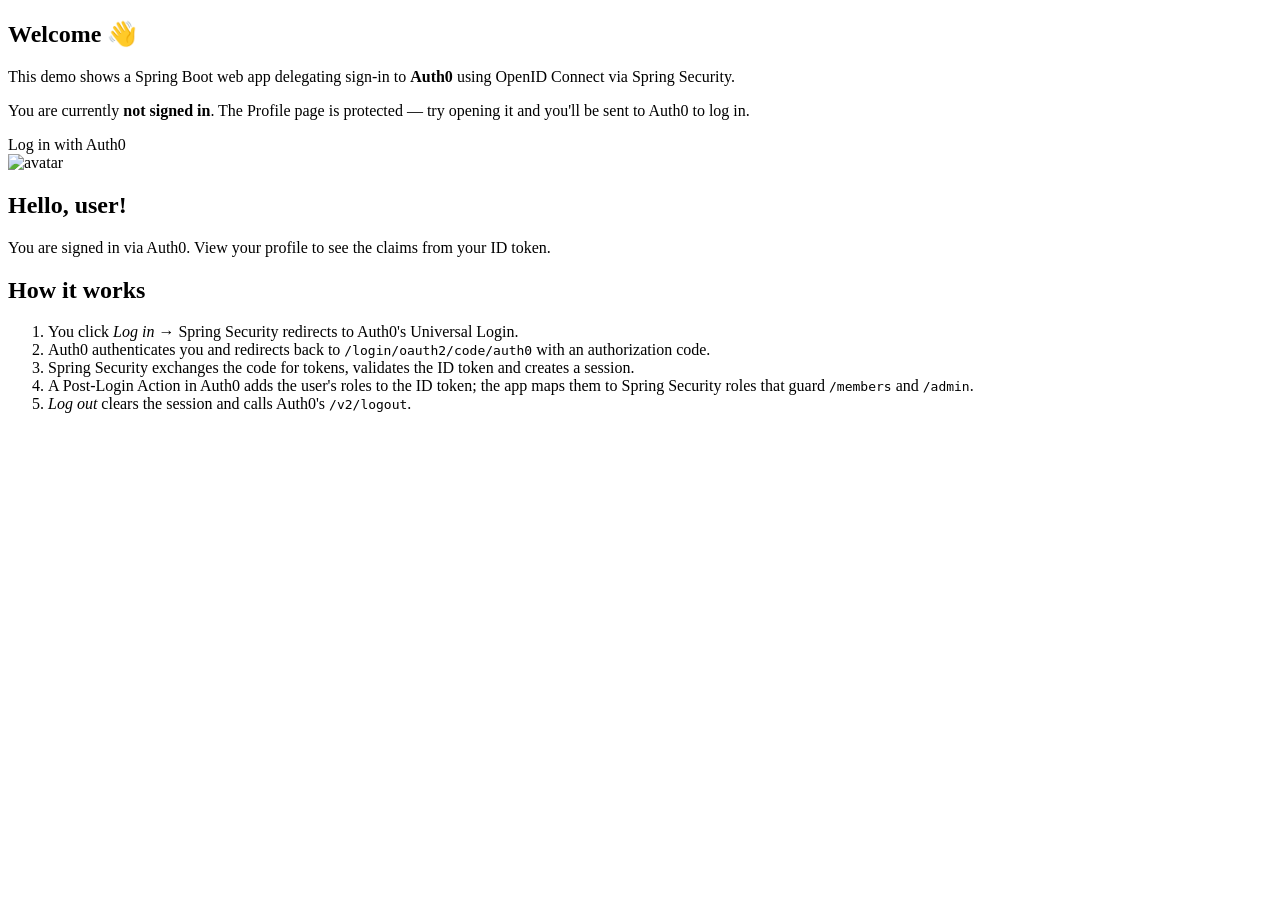
<file: src/main/resources/templates/index.html>
<!DOCTYPE html>
<html xmlns:th="http://www.thymeleaf.org" xmlns:sec="http://www.thymeleaf.org/extras/spring-security">
<head th:replace="~{fragments/layout :: head('Home')}"></head>
<body>
<header th:replace="~{fragments/layout :: nav}"></header>
<main>
    <section sec:authorize="!isAuthenticated()" class="card">
        <h1>Welcome 👋</h1>
        <p>This demo shows a Spring Boot web app delegating sign-in to <strong>Auth0</strong>
            using OpenID Connect via Spring Security.</p>
        <p>You are currently <strong>not signed in</strong>. The
            <a th:href="@{/profile}">Profile</a> page is protected — try opening it and you'll be
            sent to Auth0 to log in.</p>
        <a class="button big" th:href="@{/oauth2/authorization/auth0}">Log in with Auth0</a>
    </section>

    <section sec:authorize="isAuthenticated()" class="card">
        <img th:if="${picture}" th:src="${picture}" class="avatar" alt="avatar">
        <h1>Hello, <span th:text="${name}">user</span>!</h1>
        <p>You are signed in via Auth0. View your <a th:href="@{/profile}">profile</a> to see the
            claims from your ID token.</p>
    </section>

    <section class="card muted">
        <h2>How it works</h2>
        <ol>
            <li>You click <em>Log in</em> → Spring Security redirects to Auth0's Universal Login.</li>
            <li>Auth0 authenticates you and redirects back to
                <code>/login/oauth2/code/auth0</code> with an authorization code.</li>
            <li>Spring Security exchanges the code for tokens, validates the ID token and creates a session.</li>
            <li>A Post-Login Action in Auth0 adds the user's roles to the ID token; the app maps
                them to Spring Security roles that guard <code>/members</code> and <code>/admin</code>.</li>
            <li><em>Log out</em> clears the session and calls Auth0's <code>/v2/logout</code>.</li>
        </ol>
    </section>
</main>
</body>
</html>
</file>
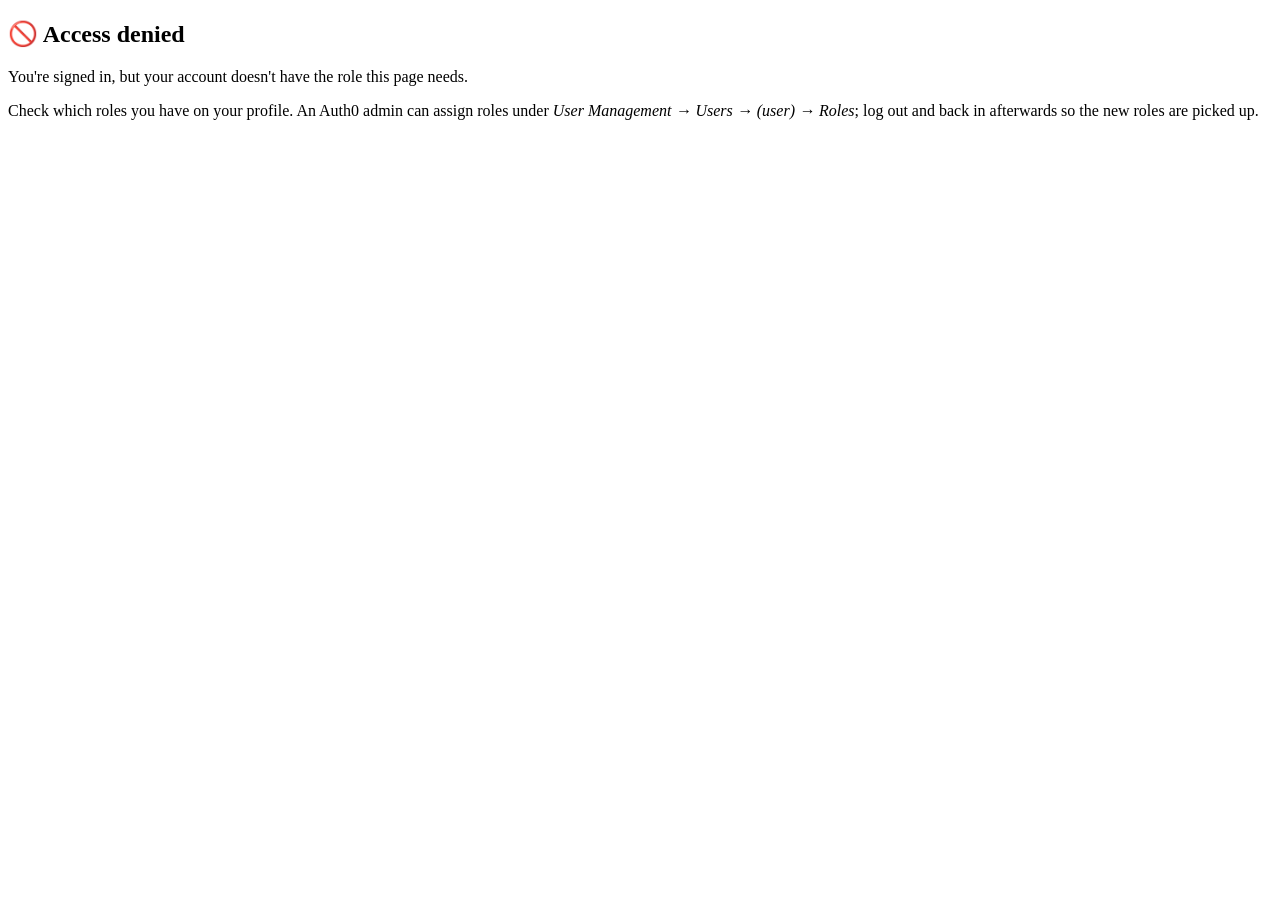
<file: src/main/resources/templates/access-denied.html>
<!DOCTYPE html>
<html xmlns:th="http://www.thymeleaf.org">
<head th:replace="~{fragments/layout :: head('Access denied')}"></head>
<body>
<header th:replace="~{fragments/layout :: nav}"></header>
<main>
    <section class="card">
        <h1>🚫 Access denied</h1>
        <p>You're signed in, but your account doesn't have the role this page needs.</p>
        <p>Check which roles you have on your <a th:href="@{/profile}">profile</a>. An Auth0 admin can
            assign roles under <em>User Management → Users → (user) → Roles</em>; log out and back in
            afterwards so the new roles are picked up.</p>
    </section>
</main>
</body>
</html>
</file>
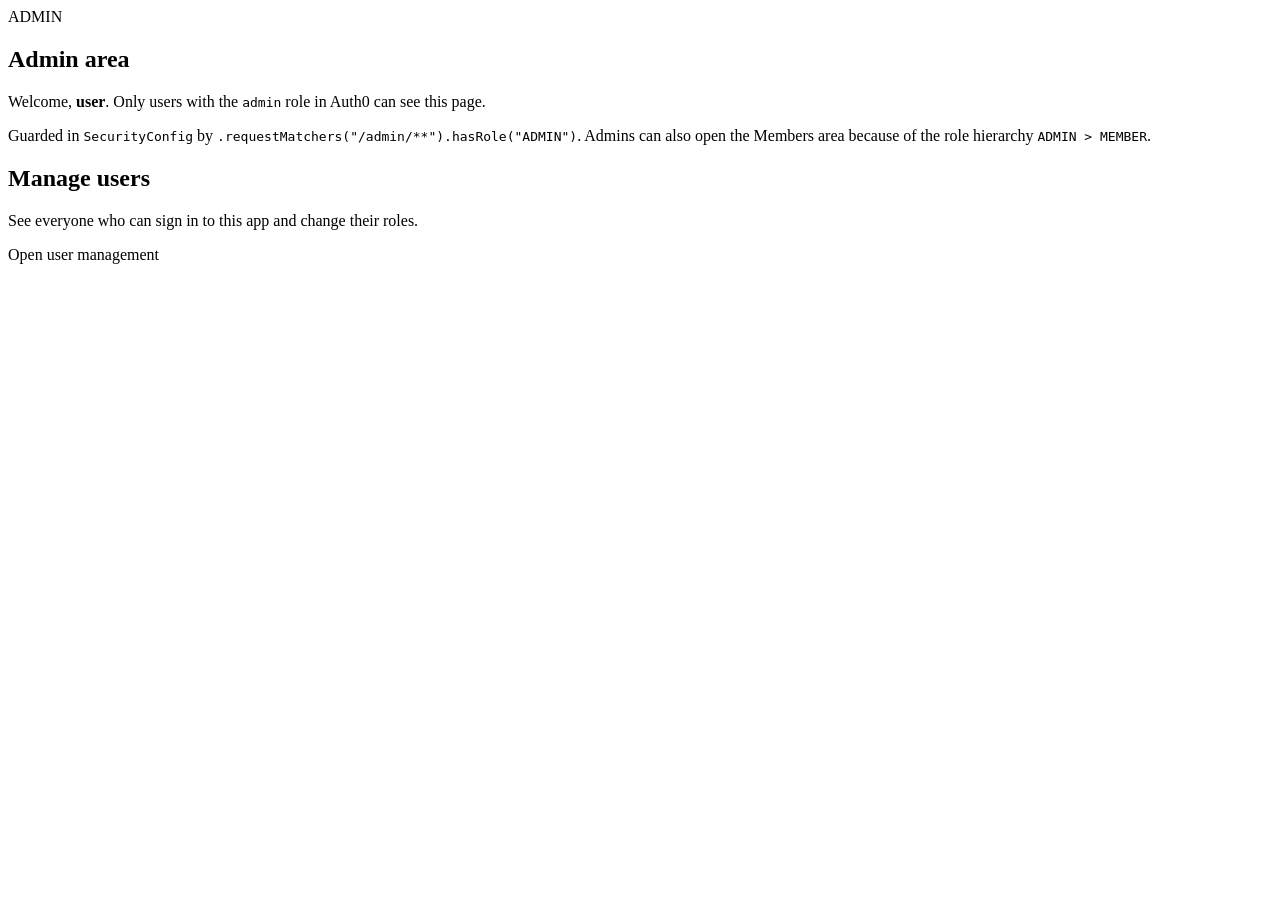
<file: src/main/resources/templates/admin.html>
<!DOCTYPE html>
<html xmlns:th="http://www.thymeleaf.org">
<head th:replace="~{fragments/layout :: head('Admin')}"></head>
<body>
<header th:replace="~{fragments/layout :: nav}"></header>
<main>
    <section class="card">
        <span class="badge admin">ADMIN</span>
        <h1>Admin area</h1>
        <p>Welcome, <strong th:text="${name}">user</strong>. Only users with the
            <code>admin</code> role in Auth0 can see this page.</p>
        <p>Guarded in <code>SecurityConfig</code> by
            <code>.requestMatchers("/admin/**").hasRole("ADMIN")</code>. Admins can also open the
            Members area because of the role hierarchy <code>ADMIN &gt; MEMBER</code>.</p>
    </section>

    <section class="card">
        <h2>Manage users</h2>
        <p>See everyone who can sign in to this app and change their roles.</p>
        <a class="button" th:href="@{/admin/users}">Open user management</a>
    </section>
</main>
</body>
</html>
</file>
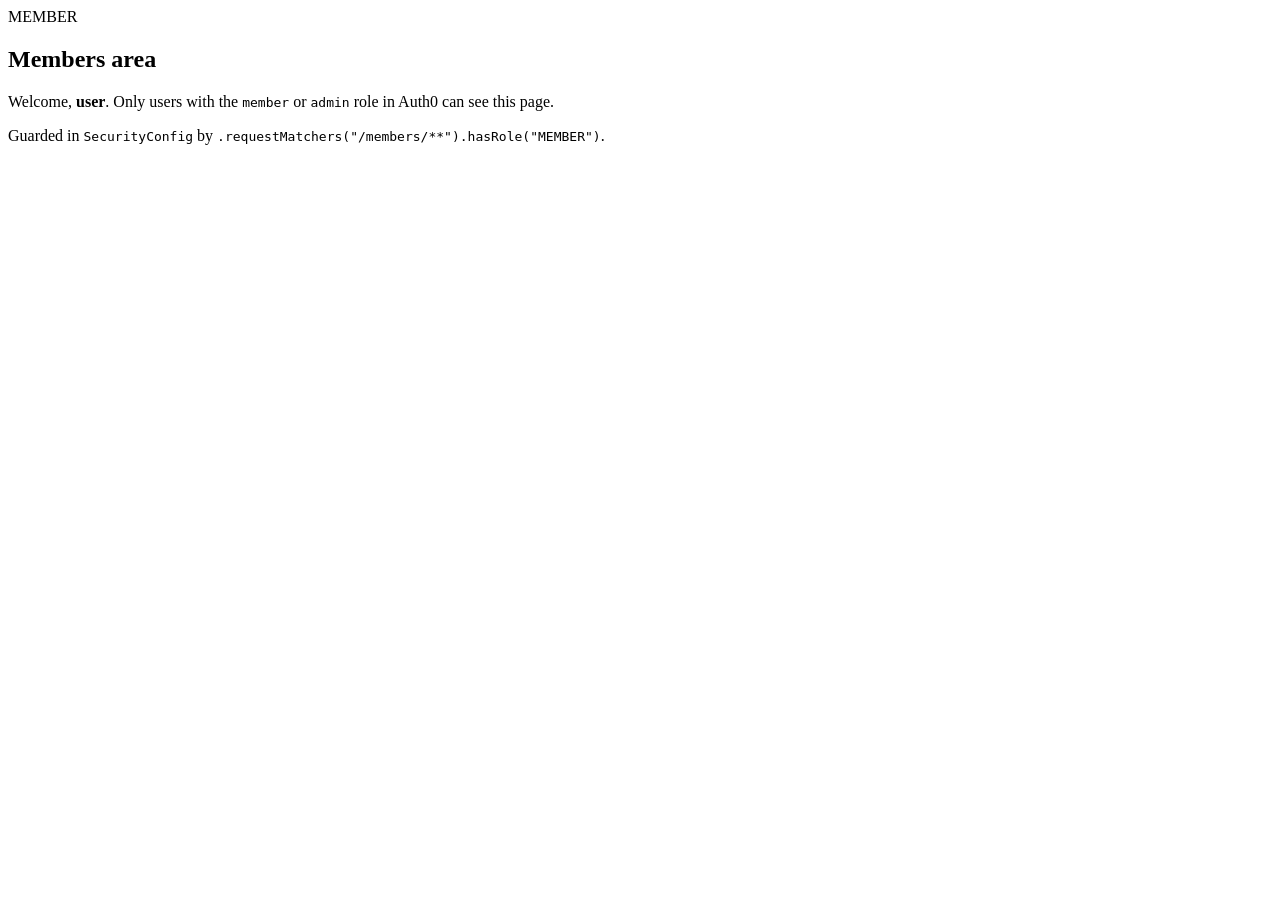
<file: src/main/resources/templates/members.html>
<!DOCTYPE html>
<html xmlns:th="http://www.thymeleaf.org">
<head th:replace="~{fragments/layout :: head('Members')}"></head>
<body>
<header th:replace="~{fragments/layout :: nav}"></header>
<main>
    <section class="card">
        <span class="badge">MEMBER</span>
        <h1>Members area</h1>
        <p>Welcome, <strong th:text="${name}">user</strong>. Only users with the
            <code>member</code> or <code>admin</code> role in Auth0 can see this page.</p>
        <p>Guarded in <code>SecurityConfig</code> by
            <code>.requestMatchers("/members/**").hasRole("MEMBER")</code>.</p>
    </section>
</main>
</body>
</html>
</file>
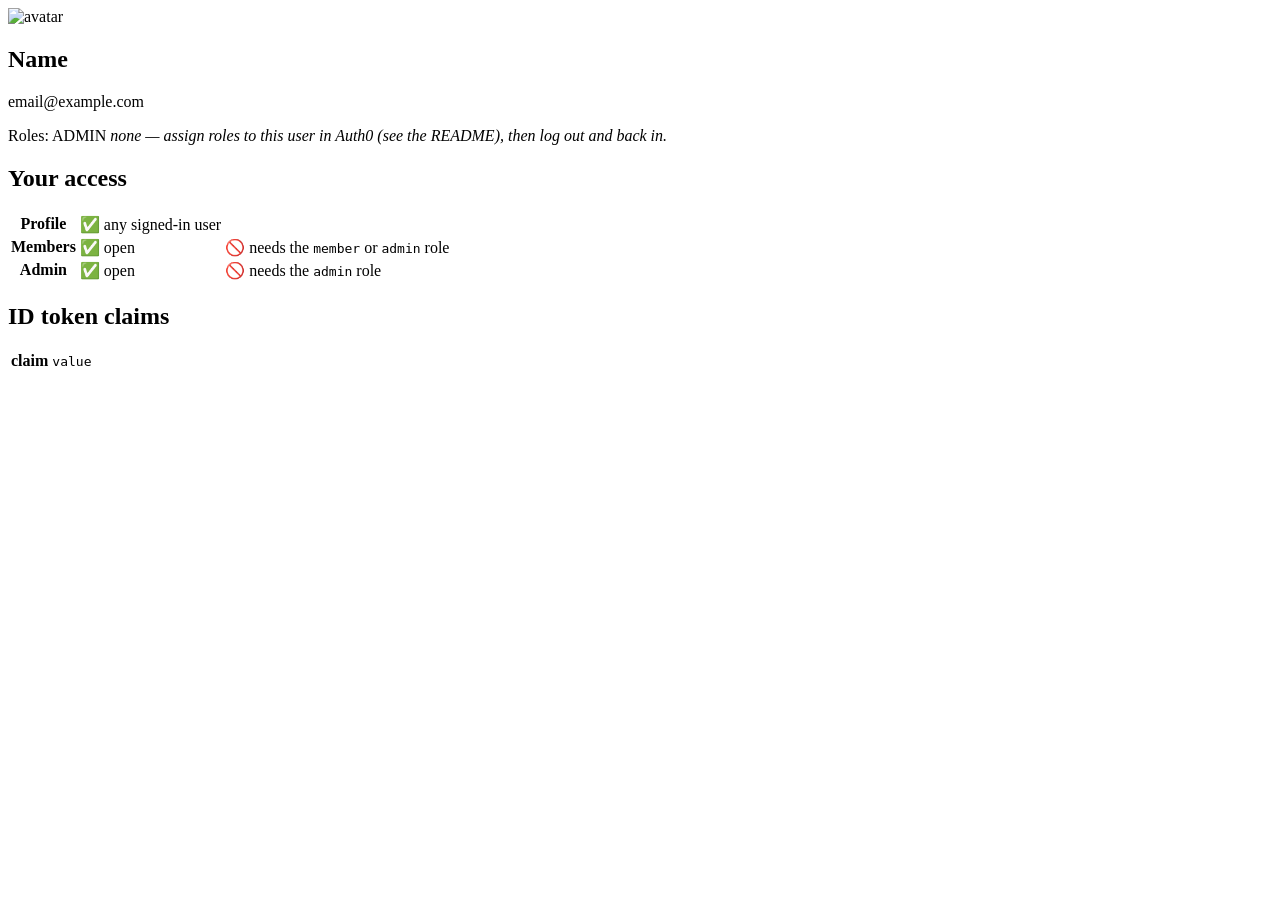
<file: src/main/resources/templates/profile.html>
<!DOCTYPE html>
<html xmlns:th="http://www.thymeleaf.org" xmlns:sec="http://www.thymeleaf.org/extras/spring-security">
<head th:replace="~{fragments/layout :: head('Profile')}"></head>
<body>
<header th:replace="~{fragments/layout :: nav}"></header>
<main>
    <section class="card">
        <img th:if="${picture}" th:src="${picture}" class="avatar" alt="avatar">
        <h1 th:text="${name}">Name</h1>
        <p th:if="${email}" th:text="${email}">email@example.com</p>
        <p>
            Roles:
            <span th:each="role : ${roles}" class="badge" th:text="${role}">ADMIN</span>
            <em th:if="${#lists.isEmpty(roles)}">none — assign roles to this user in Auth0
                (see the README), then log out and back in.</em>
        </p>
    </section>

    <section class="card">
        <h2>Your access</h2>
        <table>
            <tr><th>Profile</th><td>✅ any signed-in user</td></tr>
            <tr><th>Members</th><td sec:authorize="hasRole('MEMBER')">✅ <a th:href="@{/members}">open</a></td>
                <td sec:authorize="!hasRole('MEMBER')">🚫 needs the <code>member</code> or <code>admin</code> role</td></tr>
            <tr><th>Admin</th><td sec:authorize="hasRole('ADMIN')">✅ <a th:href="@{/admin}">open</a></td>
                <td sec:authorize="!hasRole('ADMIN')">🚫 needs the <code>admin</code> role</td></tr>
        </table>
    </section>

    <section class="card">
        <h2>ID token claims</h2>
        <table>
            <tr th:each="claim : ${claims}">
                <th th:text="${claim.key}">claim</th>
                <td><code th:text="${claim.value}">value</code></td>
            </tr>
        </table>
    </section>
</main>
</body>
</html>
</file>
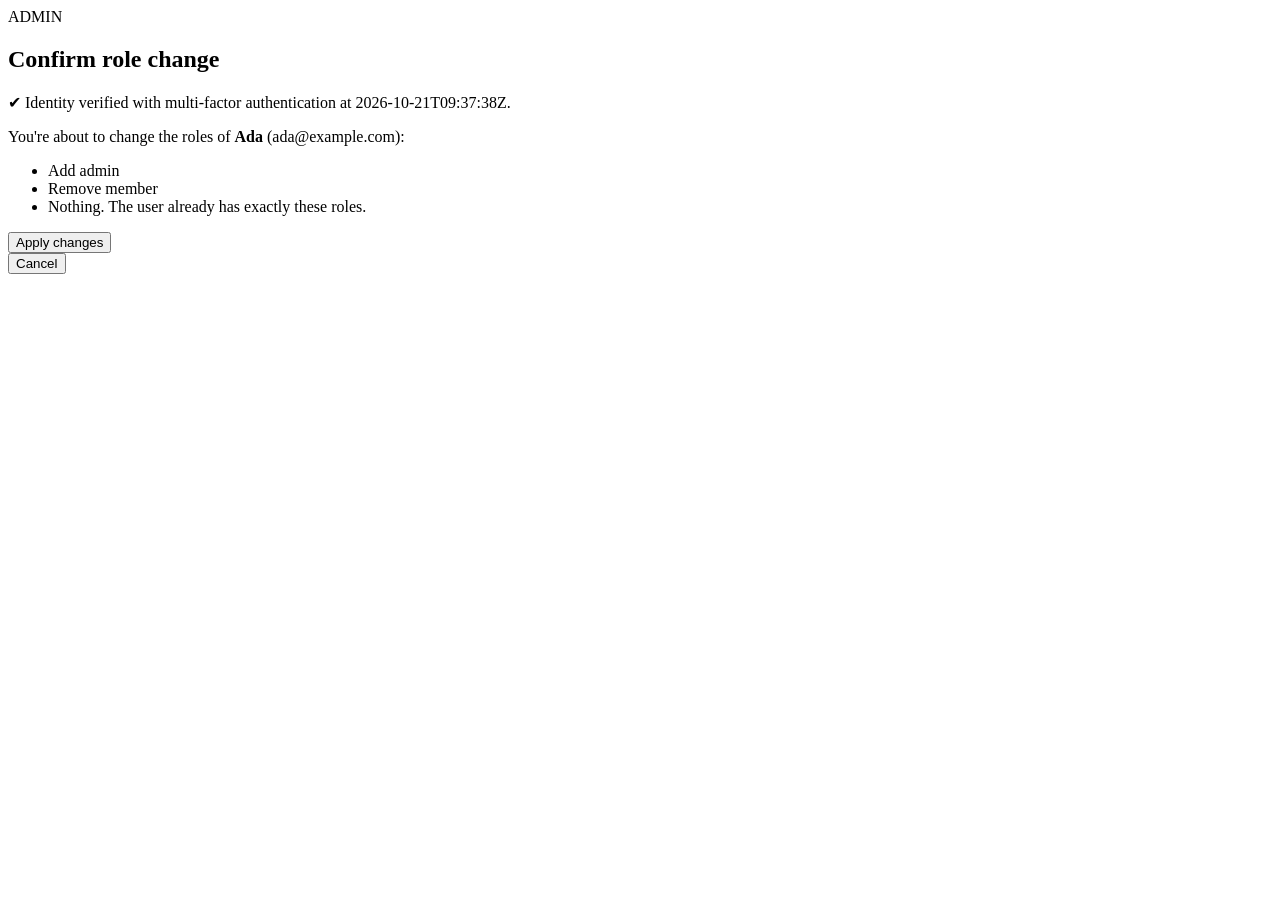
<file: src/main/resources/templates/admin/roles-confirm.html>
<!DOCTYPE html>
<html xmlns:th="http://www.thymeleaf.org">
<head th:replace="~{fragments/layout :: head('Confirm role change')}"></head>
<body>
<header th:replace="~{fragments/layout :: nav}"></header>
<main>
    <section class="card">
        <span class="badge admin">ADMIN</span>
        <h1>Confirm role change</h1>
        <p class="flash ok">✔ Identity verified with multi-factor authentication
            <span th:if="${verifiedAt}" class="small" th:text="'at ' + ${verifiedAt}">at 2026-10-21T09:37:38Z</span>.</p>
        <p>You're about to change the roles of <strong th:text="${user.displayName()}">Ada</strong>
            <span class="muted-text" th:if="${user.email}" th:text="'(' + ${user.email} + ')'">(ada@example.com)</span>:</p>
        <ul>
            <li th:each="role : ${change.toAdd()}">Add <span class="badge"
                    th:classappend="${#strings.equalsIgnoreCase(role.name, 'admin')} ? 'admin'"
                    th:text="${role.name}">admin</span></li>
            <li th:each="role : ${change.toRemove()}">Remove <span class="badge blocked" th:text="${role.name}">member</span></li>
            <li th:if="${change.isEmpty()}">Nothing. The user already has exactly these roles.</li>
        </ul>
        <div class="button-row">
            <form th:action="@{/admin/users/{id}/roles/apply(id=${user.userId})}" method="post">
                <button class="button" type="submit">Apply changes</button>
            </form>
            <form th:action="@{/admin/users/{id}/roles/cancel(id=${user.userId})}" method="post">
                <button class="button secondary" type="submit">Cancel</button>
            </form>
        </div>
    </section>
</main>
</body>
</html>
</file>
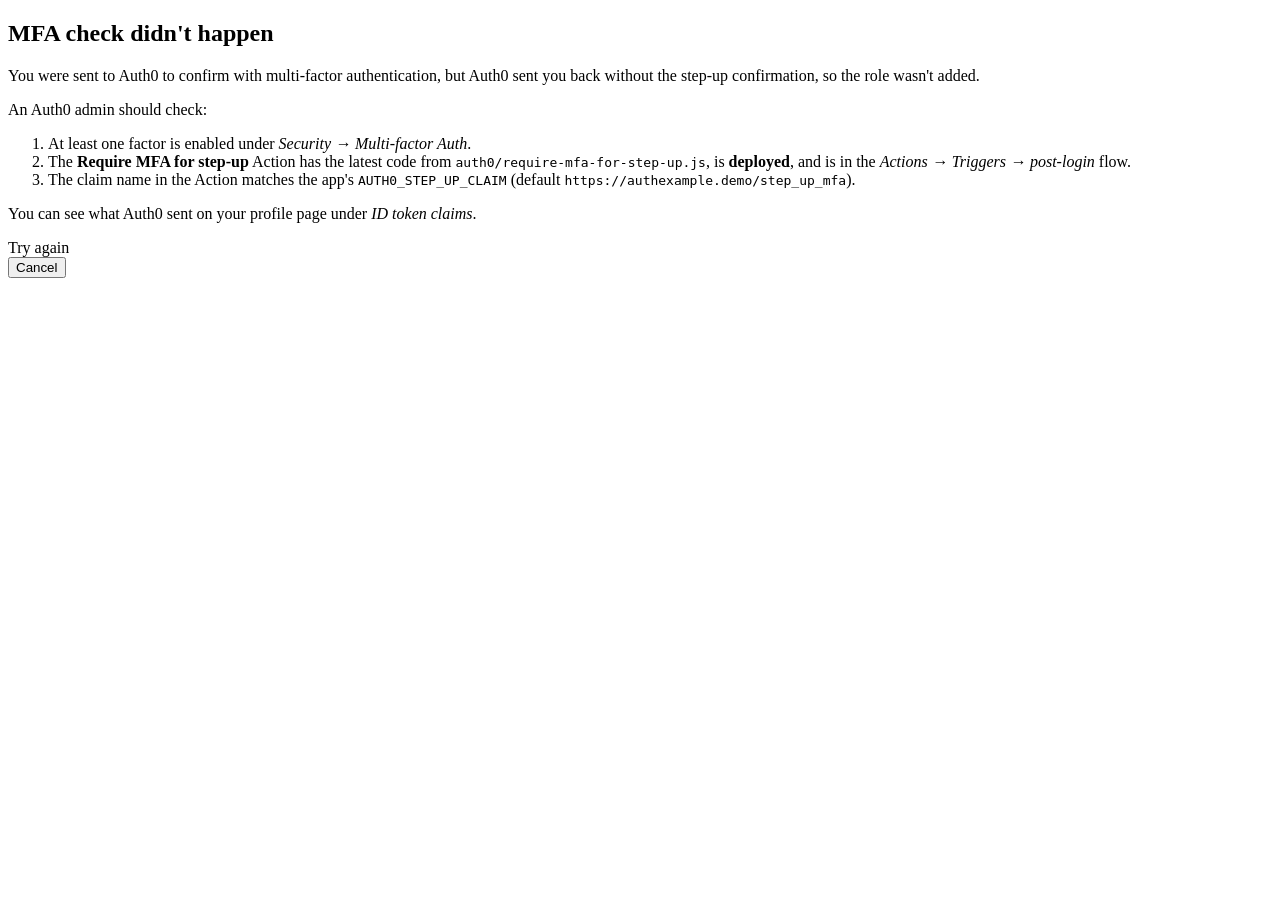
<file: src/main/resources/templates/admin/step-up-failed.html>
<!DOCTYPE html>
<html xmlns:th="http://www.thymeleaf.org">
<head th:replace="~{fragments/layout :: head('MFA not completed')}"></head>
<body>
<header th:replace="~{fragments/layout :: nav}"></header>
<main>
    <section class="card">
        <h1>MFA check didn't happen</h1>
        <p>You were sent to Auth0 to confirm with multi-factor authentication, but Auth0 sent
            you back without the step-up confirmation, so the role wasn't added.</p>
        <p>An Auth0 admin should check:</p>
        <ol>
            <li>At least one factor is enabled under <em>Security → Multi-factor Auth</em>.</li>
            <li>The <strong>Require MFA for step-up</strong> Action has the latest code from
                <code>auth0/require-mfa-for-step-up.js</code>, is <strong>deployed</strong>, and is in the
                <em>Actions → Triggers → post-login</em> flow.</li>
            <li>The claim name in the Action matches the app's <code>AUTH0_STEP_UP_CLAIM</code>
                (default <code>https://authexample.demo/step_up_mfa</code>).</li>
        </ol>
        <p>You can see what Auth0 sent on your <a th:href="@{/profile}">profile</a> page under
            <em>ID token claims</em>.</p>
        <div class="button-row">
            <a class="button" th:href="@{/admin/users/{id}/roles/verify(id=${userId})}">Try again</a>
            <form th:action="@{/admin/users/{id}/roles/cancel(id=${userId})}" method="post">
                <button class="button secondary" type="submit">Cancel</button>
            </form>
        </div>
    </section>
</main>
</body>
</html>
</file>
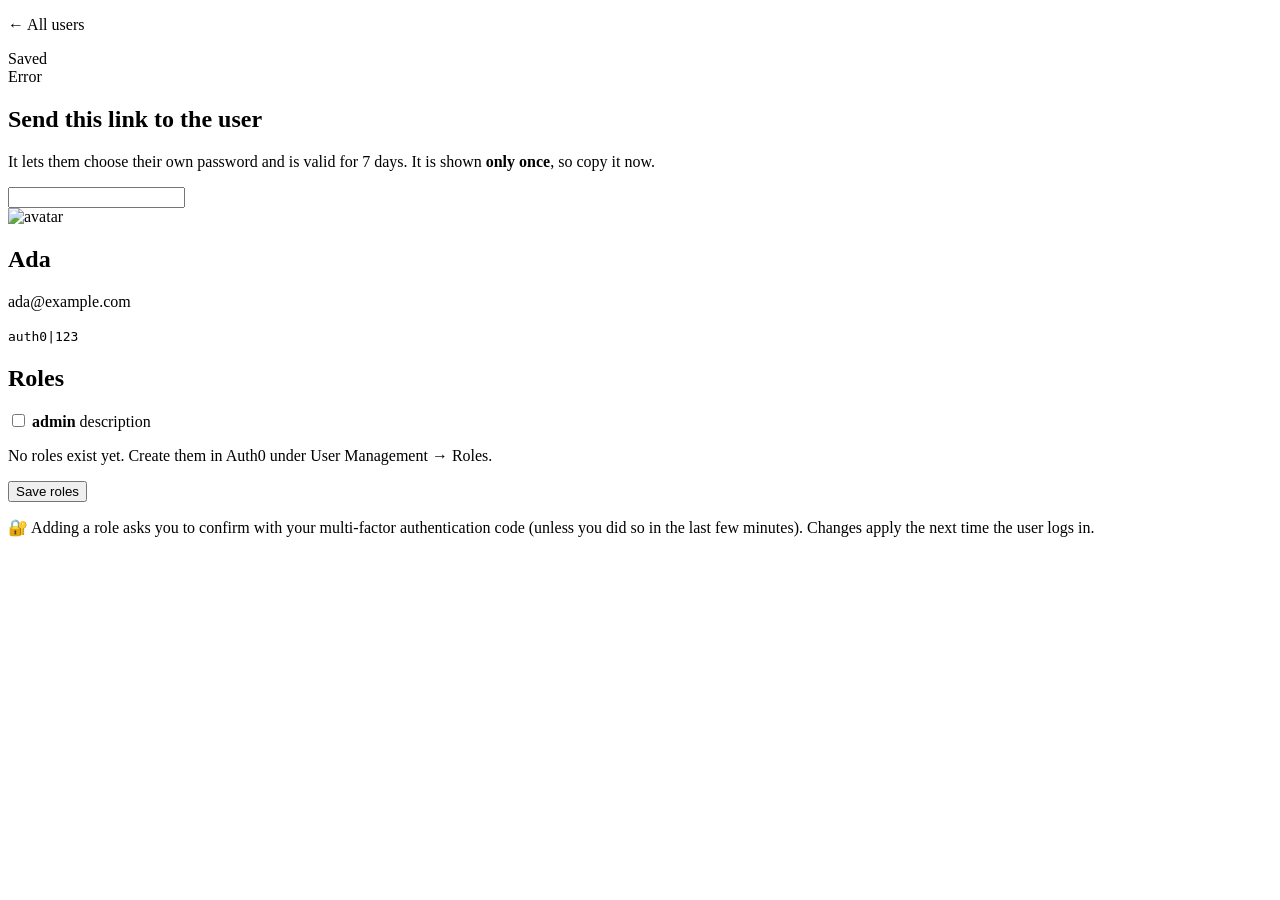
<file: src/main/resources/templates/admin/user-edit.html>
<!DOCTYPE html>
<html xmlns:th="http://www.thymeleaf.org">
<head th:replace="~{fragments/layout :: head('Edit user')}"></head>
<body>
<header th:replace="~{fragments/layout :: nav}"></header>
<main>
    <p><a th:href="@{/admin/users}">← All users</a></p>
    <div th:if="${message}" class="flash ok" th:text="${message}">Saved</div>
    <div th:if="${error}" class="flash error" th:text="${error}">Error</div>
    <section th:if="${setupLink}" class="card">
        <h2>Send this link to the user</h2>
        <p>It lets them choose their own password and is valid for 7 days. It is shown
            <strong>only once</strong>, so copy it now.</p>
        <input class="copy-field" type="text" readonly th:value="${setupLink}" onclick="this.select()">
    </section>

    <section class="card">
        <img th:if="${user.picture}" th:src="${user.picture}" class="avatar" alt="avatar">
        <h1 th:text="${user.displayName()}">Ada</h1>
        <p th:if="${user.email}" th:text="${user.email}">ada@example.com</p>
        <p class="muted-text small"><code th:text="${user.userId}">auth0|123</code></p>
    </section>

    <section class="card">
        <h2>Roles</h2>
        <form th:action="@{/admin/users/{id}/roles(id=${user.userId})}" method="post">
            <label th:each="role : ${allRoles}" class="role-option">
                <input type="checkbox" name="roleIds" th:value="${role.id}"
                       th:checked="${#lists.contains(assignedRoleIds, role.id)}">
                <strong th:text="${role.name}">admin</strong>
                <span class="muted-text" th:text="${role.description}">description</span>
            </label>
            <p th:if="${#lists.isEmpty(allRoles)}" class="muted-text">No roles exist yet. Create them in
                Auth0 under User Management → Roles.</p>
            <button class="button" type="submit">Save roles</button>
        </form>
        <p class="muted-text small">🔐 Adding a role asks you to confirm with your multi-factor
            authentication code (unless you did so in the last few minutes). Changes apply the next time
            the user logs in.</p>
    </section>
</main>
</body>
</html>
</file>
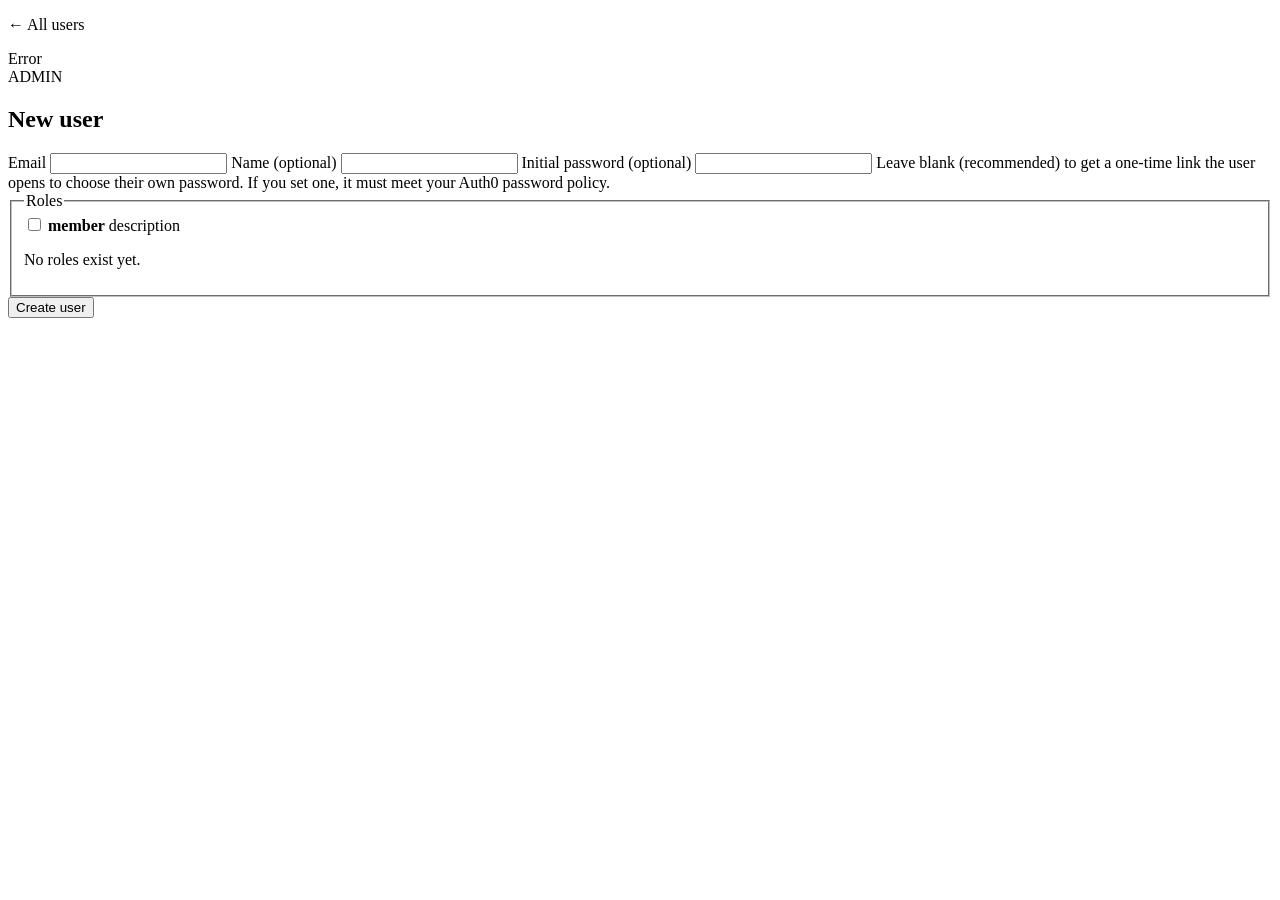
<file: src/main/resources/templates/admin/user-new.html>
<!DOCTYPE html>
<html xmlns:th="http://www.thymeleaf.org">
<head th:replace="~{fragments/layout :: head('New user')}"></head>
<body>
<header th:replace="~{fragments/layout :: nav}"></header>
<main>
    <p><a th:href="@{/admin/users}">← All users</a></p>
    <div th:if="${error}" class="flash error" th:text="${error}">Error</div>

    <section class="card">
        <span class="badge admin">ADMIN</span>
        <h1>New user</h1>
        <form th:action="@{/admin/users}" method="post" class="stacked">
            <label>Email
                <input type="email" name="email" required autocomplete="off" th:value="${form.email()}">
            </label>
            <label>Name <span class="muted-text">(optional)</span>
                <input type="text" name="name" autocomplete="off" th:value="${form.name()}">
            </label>
            <label>Initial password <span class="muted-text">(optional)</span>
                <input type="password" name="password" autocomplete="new-password">
                <span class="muted-text small">Leave blank (recommended) to get a one-time link the user opens to
                    choose their own password. If you set one, it must meet your Auth0 password policy.</span>
            </label>

            <fieldset>
                <legend>Roles</legend>
                <label th:each="role : ${allRoles}" class="role-option">
                    <input type="checkbox" name="roleIds" th:value="${role.id}"
                           th:checked="${#lists.contains(form.roleIds(), role.id)}">
                    <strong th:text="${role.name}">member</strong>
                    <span class="muted-text" th:text="${role.description}">description</span>
                </label>
                <p th:if="${#lists.isEmpty(allRoles)}" class="muted-text">No roles exist yet.</p>
            </fieldset>

            <button class="button" type="submit">Create user</button>
        </form>
    </section>
</main>
</body>
</html>
</file>
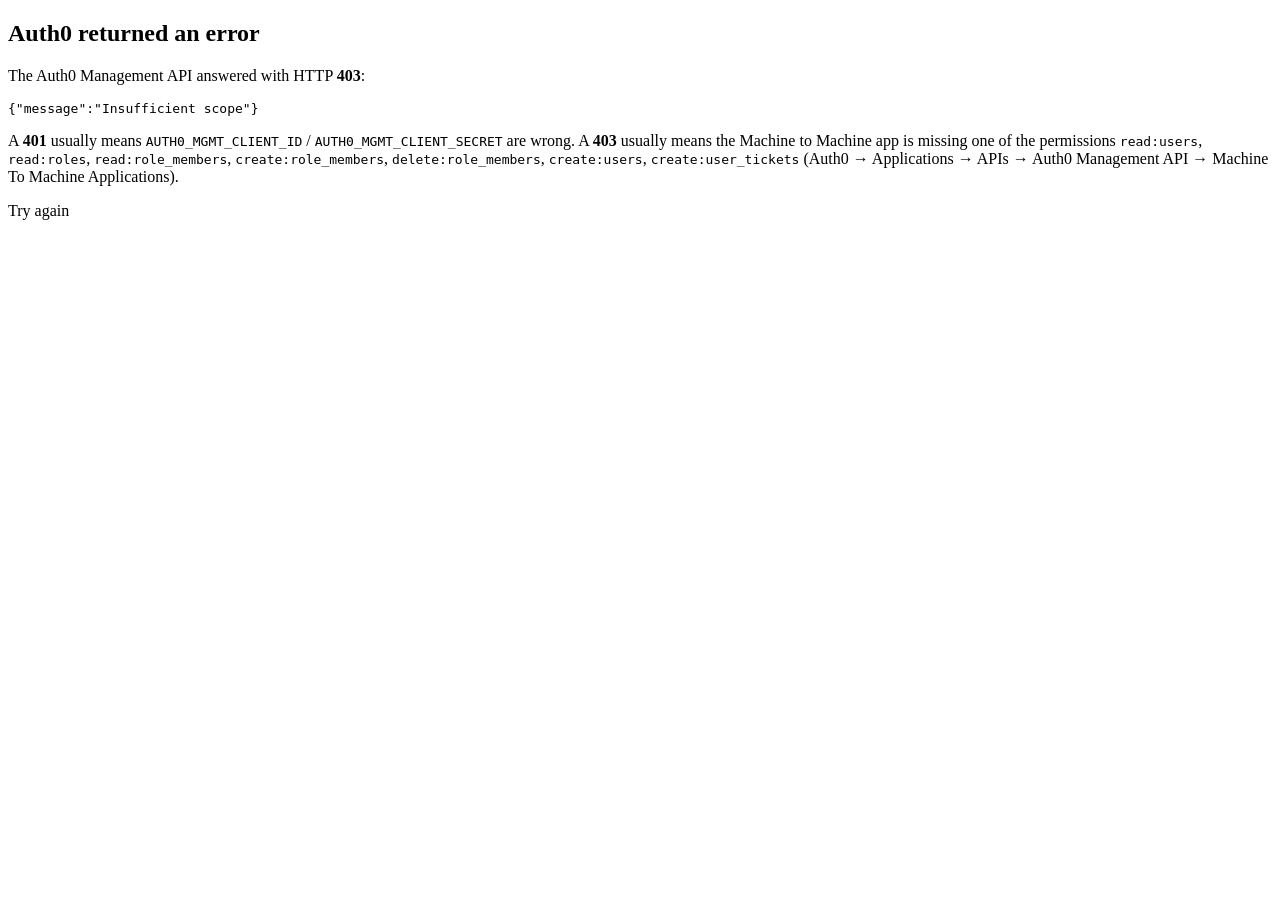
<file: src/main/resources/templates/admin/users-error.html>
<!DOCTYPE html>
<html xmlns:th="http://www.thymeleaf.org">
<head th:replace="~{fragments/layout :: head('Auth0 error')}"></head>
<body>
<header th:replace="~{fragments/layout :: nav}"></header>
<main>
    <section class="card">
        <h1>Auth0 returned an error</h1>
        <p>The Auth0 Management API answered with HTTP <strong th:text="${status}">403</strong>:</p>
        <pre th:text="${details}">{"message":"Insufficient scope"}</pre>
        <p>A <strong>401</strong> usually means <code>AUTH0_MGMT_CLIENT_ID</code> / <code>AUTH0_MGMT_CLIENT_SECRET</code>
            are wrong. A <strong>403</strong> usually means the Machine to Machine app is missing one of the
            permissions <code>read:users</code>, <code>read:roles</code>, <code>read:role_members</code>,
            <code>create:role_members</code>, <code>delete:role_members</code>,
            <code>create:users</code>, <code>create:user_tickets</code>
            (Auth0 → Applications → APIs → Auth0 Management API → Machine To Machine Applications).</p>
        <p><a th:href="@{/admin/users}">Try again</a></p>
    </section>
</main>
</body>
</html>
</file>
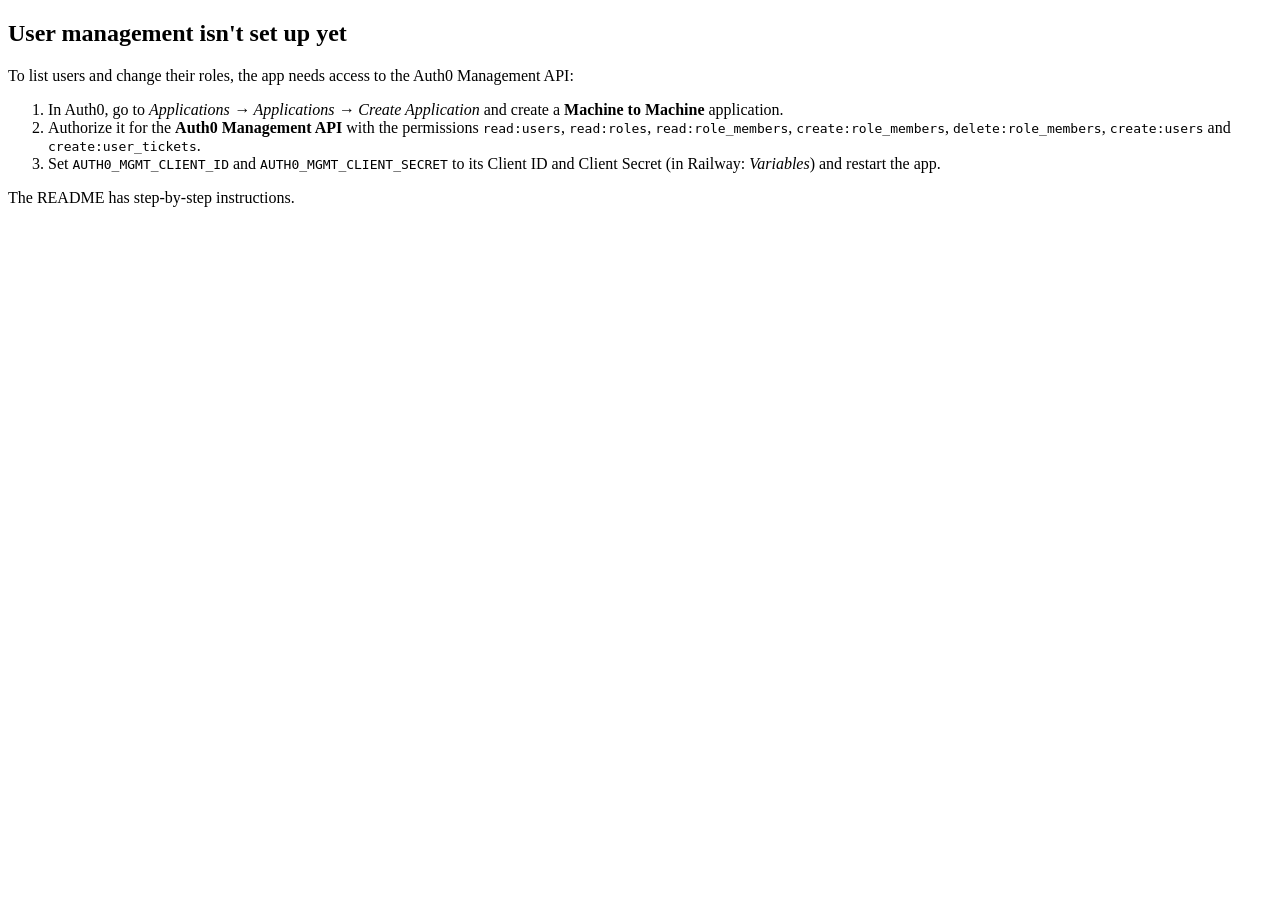
<file: src/main/resources/templates/admin/users-setup.html>
<!DOCTYPE html>
<html xmlns:th="http://www.thymeleaf.org">
<head th:replace="~{fragments/layout :: head('Users')}"></head>
<body>
<header th:replace="~{fragments/layout :: nav}"></header>
<main>
    <section class="card">
        <h1>User management isn't set up yet</h1>
        <p>To list users and change their roles, the app needs access to the Auth0 Management API:</p>
        <ol>
            <li>In Auth0, go to <em>Applications → Applications → Create Application</em> and create a
                <strong>Machine to Machine</strong> application.</li>
            <li>Authorize it for the <strong>Auth0 Management API</strong> with the permissions
                <code>read:users</code>, <code>read:roles</code>, <code>read:role_members</code>,
                <code>create:role_members</code>, <code>delete:role_members</code>,
                <code>create:users</code> and <code>create:user_tickets</code>.</li>
            <li>Set <code>AUTH0_MGMT_CLIENT_ID</code> and <code>AUTH0_MGMT_CLIENT_SECRET</code> to its
                Client ID and Client Secret (in Railway: <em>Variables</em>) and restart the app.</li>
        </ol>
        <p>The README has step-by-step instructions.</p>
    </section>
</main>
</body>
</html>
</file>
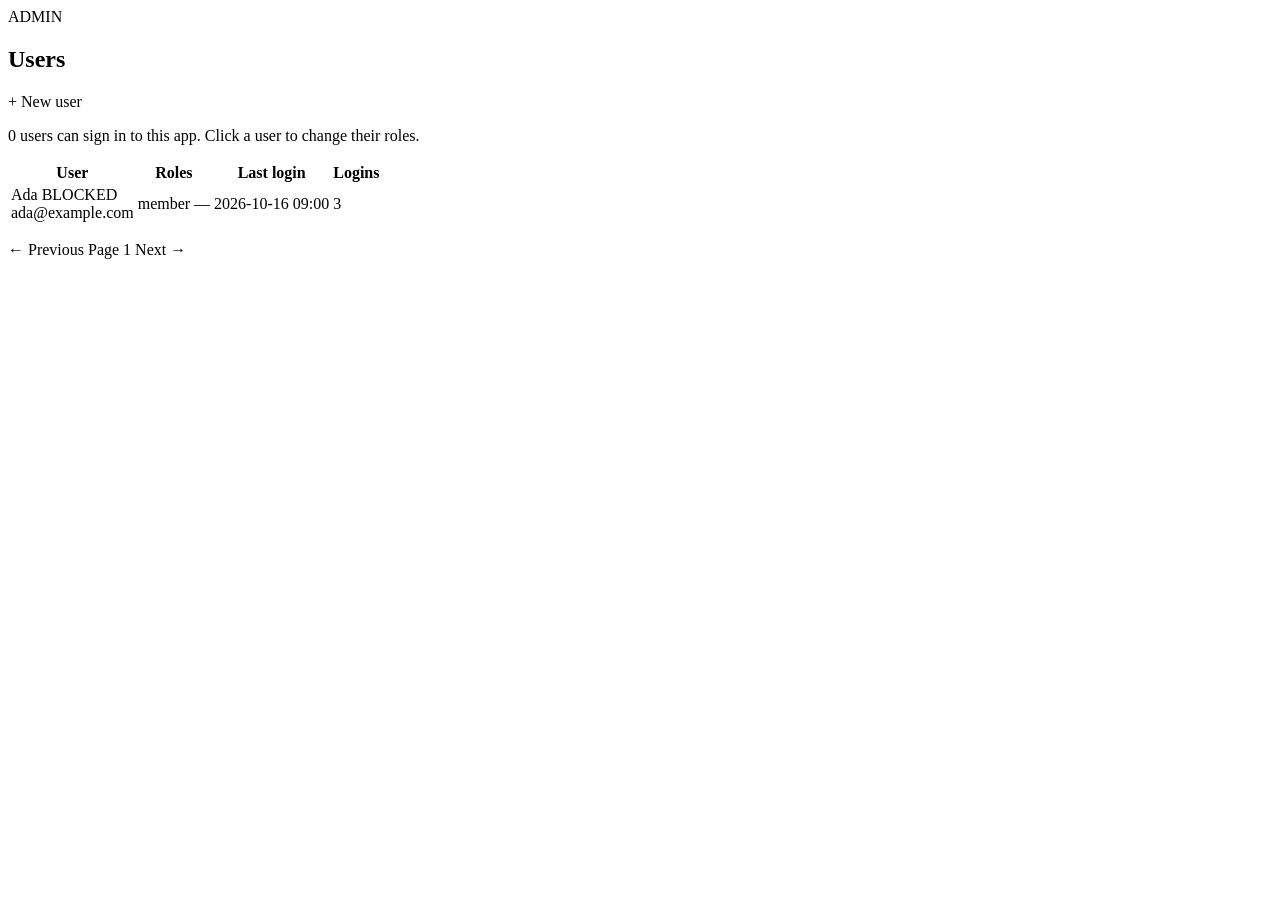
<file: src/main/resources/templates/admin/users.html>
<!DOCTYPE html>
<html xmlns:th="http://www.thymeleaf.org">
<head th:replace="~{fragments/layout :: head('Users')}"></head>
<body>
<header th:replace="~{fragments/layout :: nav}"></header>
<main class="wide">
    <section class="card">
        <span class="badge admin">ADMIN</span>
        <div class="title-row">
            <h1>Users</h1>
            <a class="button" th:href="@{/admin/users/new}">+ New user</a>
        </div>
        <p class="muted-text"><span th:text="${total}">0</span> users can sign in to this app.
            Click a user to change their roles.</p>
        <table>
            <thead>
            <tr><th>User</th><th>Roles</th><th>Last login</th><th>Logins</th></tr>
            </thead>
            <tbody>
            <tr th:each="u : ${users}">
                <td>
                    <a th:href="@{/admin/users/{id}(id=${u.userId})}" th:text="${u.displayName()}">Ada</a>
                    <span th:if="${u.blocked}" class="badge blocked">BLOCKED</span>
                    <div class="muted-text small" th:if="${u.email != u.displayName()}" th:text="${u.email}">ada@example.com</div>
                </td>
                <td>
                    <span th:each="r : ${rolesByUser[u.userId]}" class="badge"
                          th:classappend="${#strings.equalsIgnoreCase(r, 'admin')} ? 'admin'" th:text="${r}">member</span>
                    <span th:if="${rolesByUser[u.userId] == null}" class="muted-text">—</span>
                </td>
                <td th:text="${u.lastLogin != null} ? ${#strings.replace(#strings.substring(u.lastLogin, 0, 16), 'T', ' ')} : 'never'">2026-10-16 09:00</td>
                <td th:text="${u.loginsCount ?: 0}">3</td>
            </tr>
            </tbody>
        </table>
        <p class="pager">
            <a th:if="${hasPrevious}" th:href="@{/admin/users(page=${page - 1})}">← Previous</a>
            <span th:text="'Page ' + ${page + 1}">Page 1</span>
            <a th:if="${hasNext}" th:href="@{/admin/users(page=${page + 1})}">Next →</a>
        </p>
    </section>
</main>
</body>
</html>
</file>
